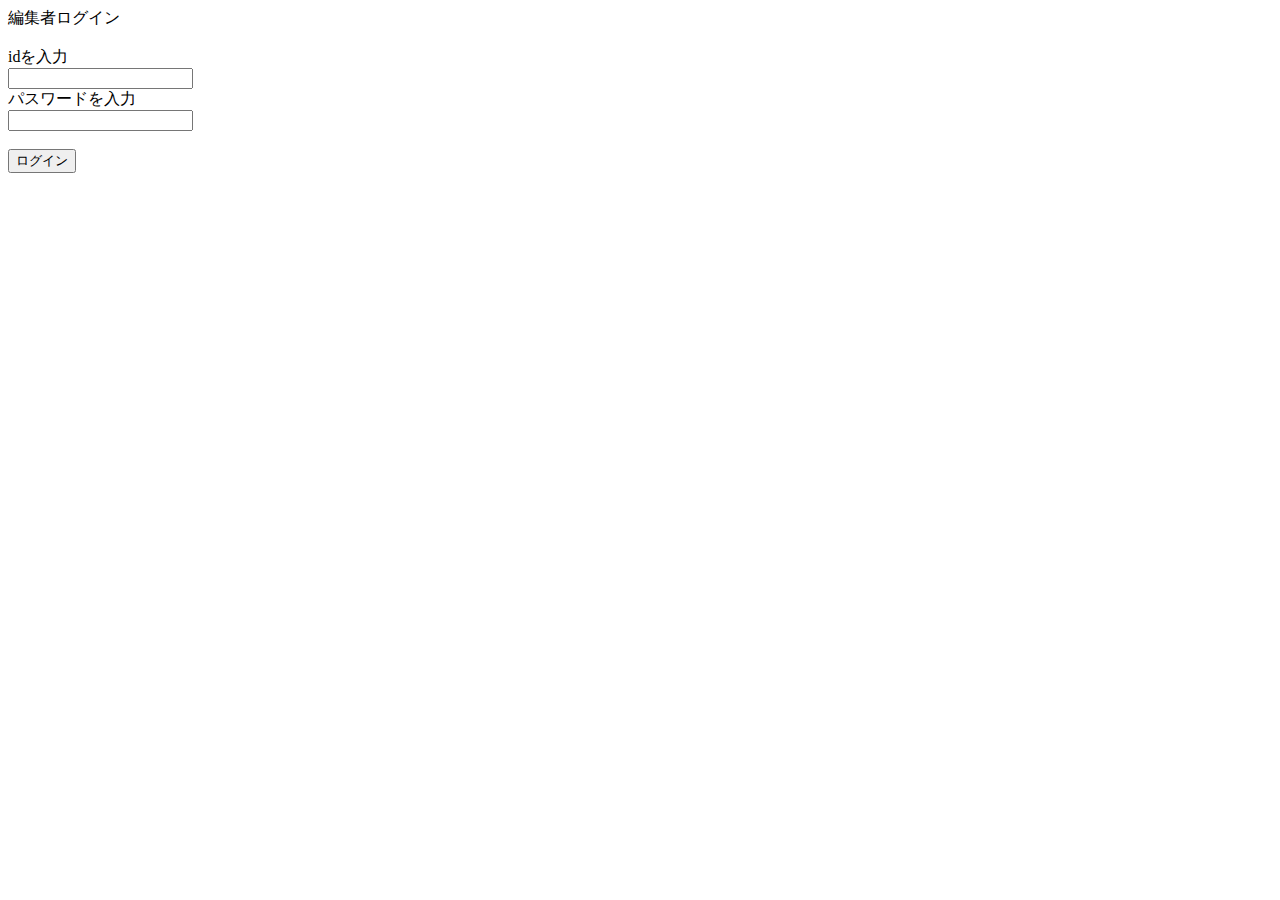
<file: edit/login.html>
<!DOCTYPE html>
<html lang="ja">
<head>
  <meta charset="UTF-8">
  <meta name="viewport" content="width=device-width, initial-scale=1.0">
  <title>ログイン</title>
</head>
<body>
  編集者ログイン<br />
  <br />
  <form method="post" action="login_check.php">
      idを入力<br />
      <input type="text" name="id"><br />
      パスワードを入力<br />
      <input type="password" name="pass"><br />
      <br />
      <input type="submit" value="ログイン">
  </form>
</body>
</html>
</file>
